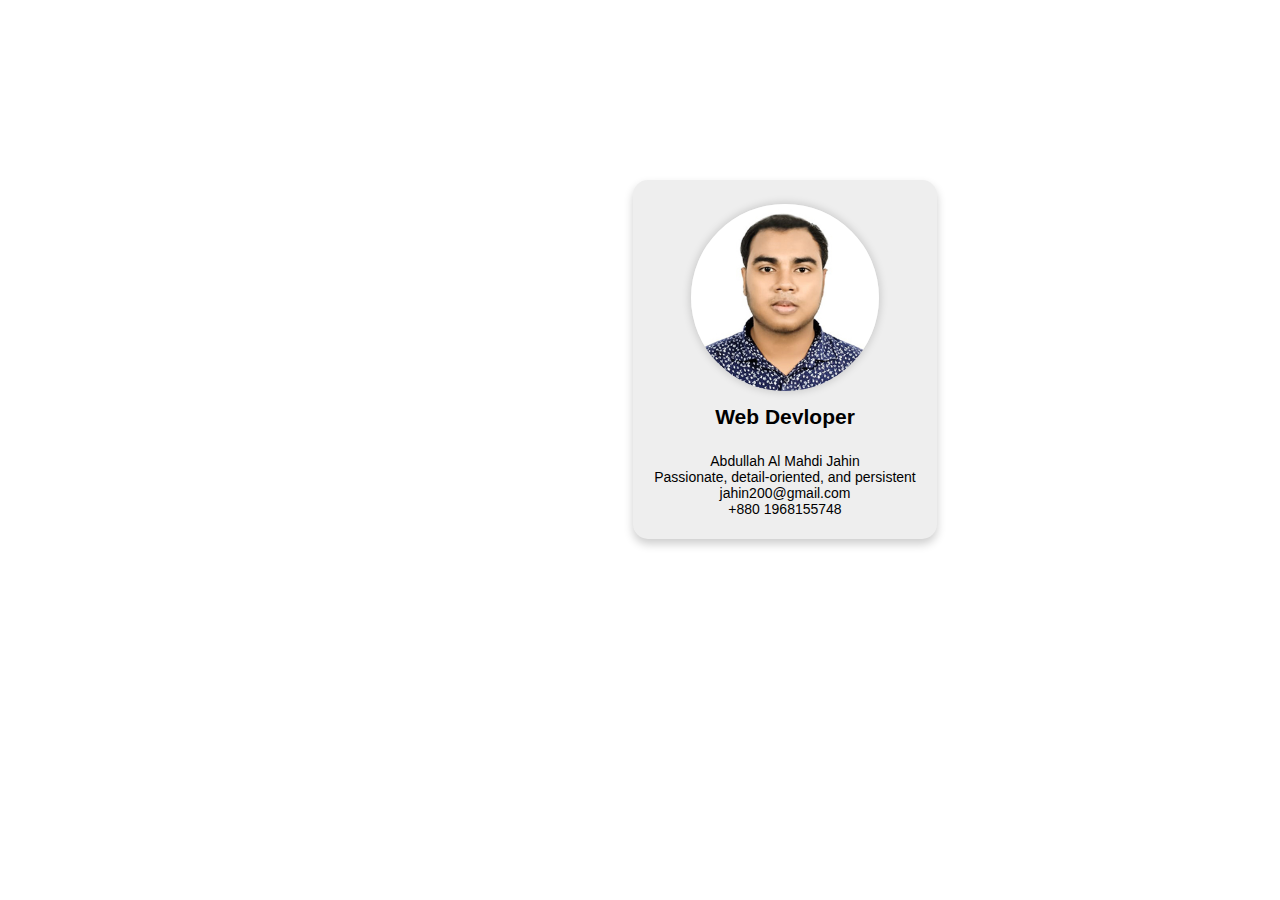
<file: Profile _Card/index.html>
<!DOCTYPE html>
<html lang="en">
<head>
    <meta charset="UTF-8">
    <meta name="viewport" content="width=device-width, initial-scale=1.0">
    <title>Profile Card </title>
    <link rel="stylesheet" href="Assets/Css/style.css">

</head>

<body>
    <div class="card" style="width: 18rem;">
        <img src="Assets/Images/jahin-300.jpg" class="card-img-top" alt="...">
        <div class="card-text">
          <h5 class="card-title">Web Devloper</h5>
          <ul class="card-text">
            <li>Abdullah Al Mahdi Jahin</li>
            <li>Passionate, detail-oriented, and persistent</li>
            <li>jahin200@gmail.com</li>
            <li>+880 1968155748</li>

          
            
          </ul>
      </div>


</body>
</html>
</file>
<file: Profile _Card/Assets/Css/style.css>
.card-img-top {
    width: 65%;
    border-radius: 50%;
    margin: 0 auto;
    box-shadow: 0 0 10px rgba(0, 0, 0, .2);
}

.card-body {
    margin: 0 auto;
}

.card {
    background-color: #EEEEEE;
    margin: 180px 625px;
    padding: 1.5em .5em .5em;
    text-align: center;
    box-shadow: 0 5px 10px rgba(0, 0, 0, .2);
    border-radius: 15px;
}

.card-title {
    text-align: left;
    margin: 10px;
    font-weight: bold;
    font-size: 1.5em;
}
ul{ 
    
    text-align: justify;
    list-style-type: none;
    padding: 0; 
     
}
.card-text{
    
    font-family:'Poppins', sans-serif;
    font-size: 14px;
    display: flex;
    flex-direction: column;
    align-items: center;

}
</file>
